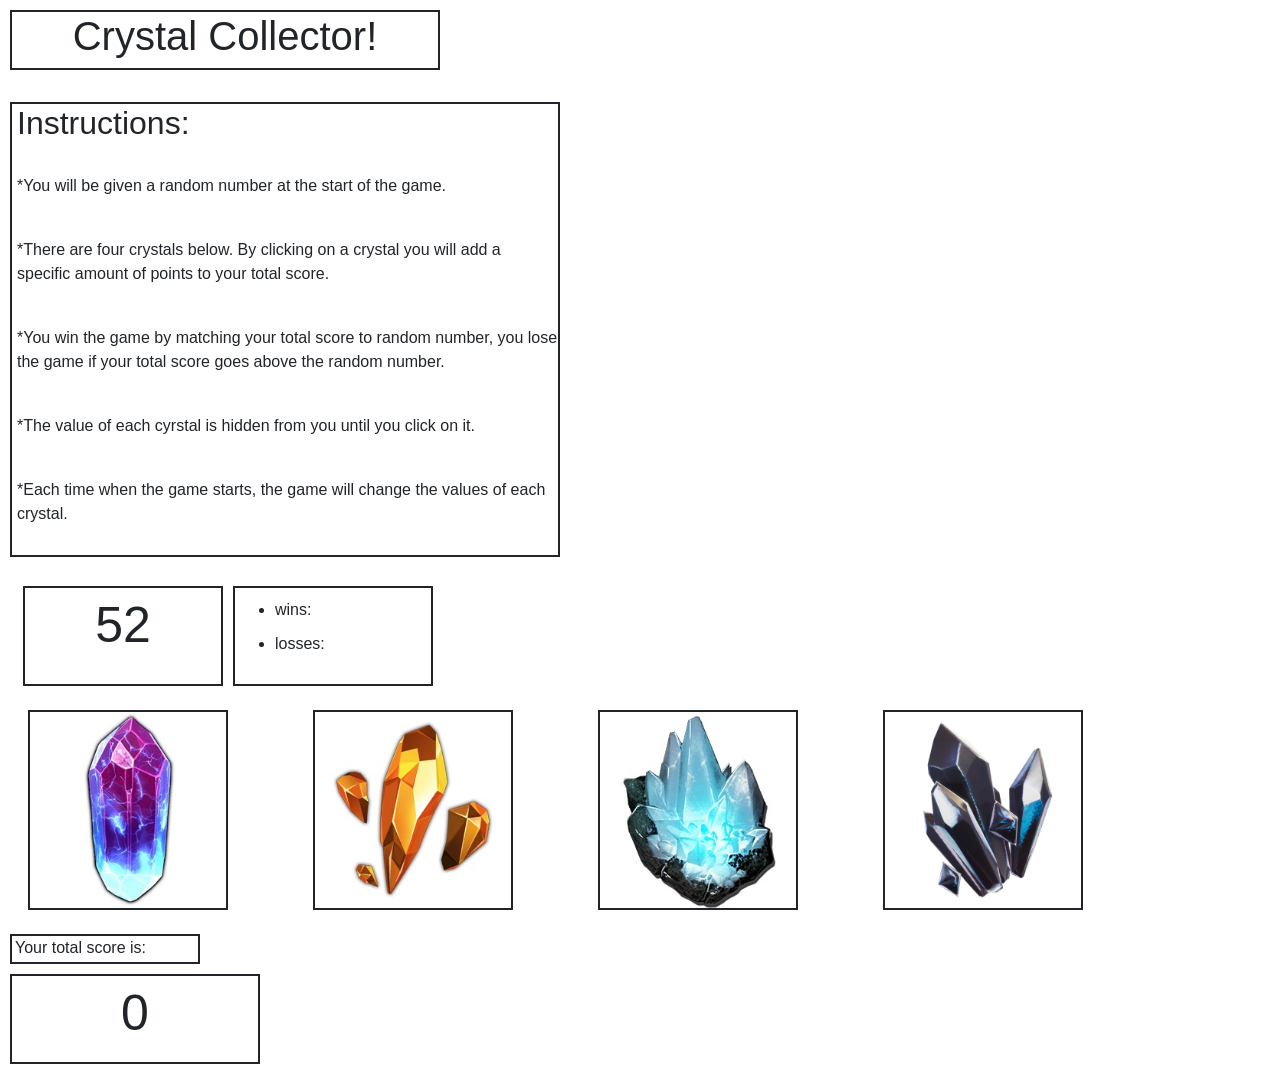
<file: index.html>
<!doctype html>
<html lang="en-us">

<head>
  <meta charset="UTF-8">
  <title>Crystal's Collector</title>
  <link rel="stylesheet" href="https://stackpath.bootstrapcdn.com/bootstrap/4.1.3/css/bootstrap.min.css" integrity="sha384-MCw98/SFnGE8fJT3GXwEOngsV7Zt27NXFoaoApmYm81iuXoPkFOJwJ8ERdknLPMO" crossorigin="anonymous">
  <link rel="stylesheet" type="text/css" href="assets/css/style.css">
  
</head>
<body>

    
    <header id="head">
        <h1>Crystal Collector!</h1></header>


        <br>


    <div id="instructions">
        <h2>Instructions:</h2>
        <br>
        <p>*You will be given a random number at the start of the game.</p>
        <br>
        <p>*There are four crystals below. By clicking on a crystal you 
            will add a specific amount of points to your total score.
        </p>
        <br>
        <p>*You win the game by matching your total score to random 
            number, you lose the game if your total score goes above
            the random number.
        </p>
        <br>
        <p>*The value of each cyrstal is hidden from you until you click 
            on it.
        </p>
        <br>
        <p>*Each time when the game starts, the game will change the values 
            of each crystal.
        </p>
    </div>

    <br>

    <div class="container">
        <div class="row">
            <div class="col6 target">
         </div>

        <div class="col5 wins-losses">
          <ul>
            <li id="wins">wins:</li>
            <li id="losses">losses:</li>
          </ul>
       </div>
    </div>
  </div>

    <br>

    <div class="container">
        <div class="row">
                <div class="col images">
                  <img src="assets/images/2-Star_Crystal.jpg" alt="crystal" class="img" id="img0">
                </div>
                <div class="col images">
                  <img src="assets/images/Crystal_Shards.jpg" alt="crystal" class="img" id="img1">
                </div>
                <div class="col images">
                  <img src="assets/images/Gacha_Crystal.jpg" alt="crystal" class="img" id="img2">
                </div>
                <div class="col images">
                  <img src="assets/images/Shadowshard_crystal.jpg" alt="crystal" class="img" id="img3">
                </div>
              </div>
            </div>
        </div>

    <br>

    <div id="end">
       <div id="player-score">Your total score is:</div>
       <div id="total-score"></div>
    </div>
   
   
    <script  src="https://code.jquery.com/jquery-3.3.1.min.js"
           integrity="sha256-FgpCb/KJQlLNfOu91ta32o/NMZxltwRo8QtmkMRdAu8="
           crossorigin="anonymous">
    </script>
    <script type="text/javascript" src="assets/javascript/game.js"></script>


   </body>
   </html>
</file>
<file: assets/css/style.css>
body {
    background-image: url(https://zipwolf.com/wp-content/uploads/2017/07/Colorful-Background-78I.jpg);
    height: 100%;
    background-position: center;
    background-repeat: no-repeat;
    background-size: cover;
}

h1 {
    width: 430px;
    height: 60px;
    background: white;
    margin-top: 10px;
    margin-left: 10px;
    text-align: center;
    border-style: double;
    border-width: 2px;
}

#instructions {
    width: 550px;
    height: 455px;
    background: white;
    border-style: double;
    border-width: 2px;
    margin-left: 10px;
}

h2 {
    margin-left: 5px;
}

p {
    margin-left: 5px;
}

.col6 {
    width: 200px;
    height: 100px;
    background: white;
    margin-left: 10px;
    margin-top: 5px;
    border-style: double;
    border-width: 2px;
    font-size: 50px;
    text-align: center;
    display: inline-block;
}


.col5 {
    width: 200px;
    height: 100px;
    background: white;
    margin-left: 10px;
    margin-top: 5px;
    border-style: double;
    border-width: 2px;
}


#win-lose {
    width: 200px;
    height: 100px;
    background: white;
    margin-left: 300px;
    margin-bottom: 5px;
    border-style: double;
    border-width: 2px;
}

li {
    margin-top: 10px;
}

img {
    width: 200px;
    height: 200px;
    margin-right: 10px;
    border-style: double;
    border-width: 2px;

}

.container {
    clear: both;
    overflow: auto;
    margin-left: 13px;
}

#player-score {
    width: 190px;
    height: 30px;
    background: white;
    margin-left: 10px;
    border-style: double;
    border-width: 2px;
    padding-left: 3px;
}

#total-score {
    margin-top: 10px;
    margin-bottom: 10px;
    margin-left: 10px;
    width: 250px;
    height: 90px;
    background: white;
    border-width: 2px;
    border-style: double;
    font-size: 50px;
    text-align: center;
    display: inline-block;
}
</file>
